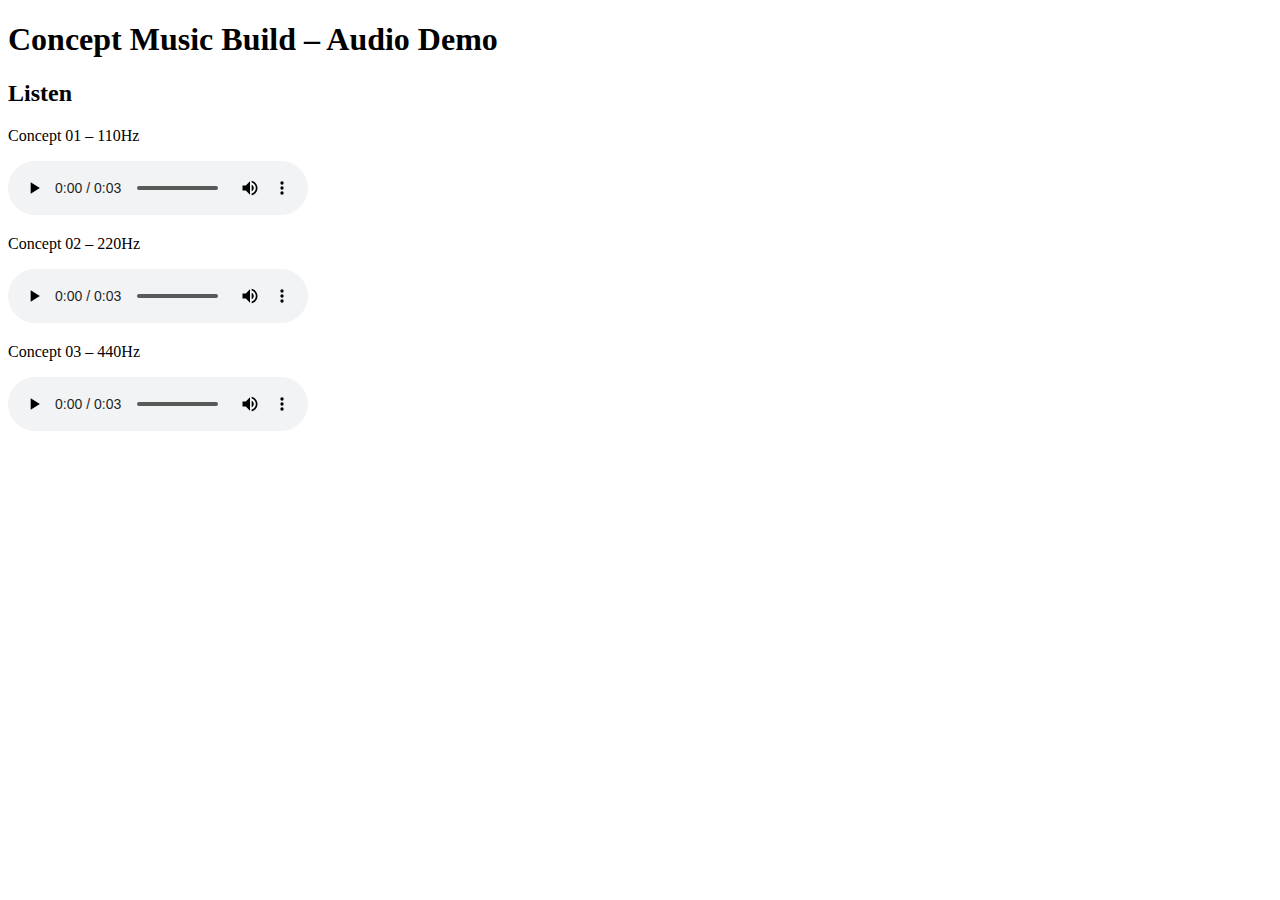
<file: concept-music-build-audio/concept-music-build-audio/index.html>
<!DOCTYPE html>
<html lang="ja">
<head>
<meta charset="UTF-8">
<title>Concept Music Build</title>
</head>
<body>
<h1>Concept Music Build – Audio Demo</h1>
<h2>Listen</h2>

<p>Concept 01 – 110Hz</p>
<audio controls src="audio/concept01.wav"></audio>

<p>Concept 02 – 220Hz</p>
<audio controls src="audio/concept02.wav"></audio>

<p>Concept 03 – 440Hz</p>
<audio controls src="audio/concept03.wav"></audio>

</body>
</html>
</file>
